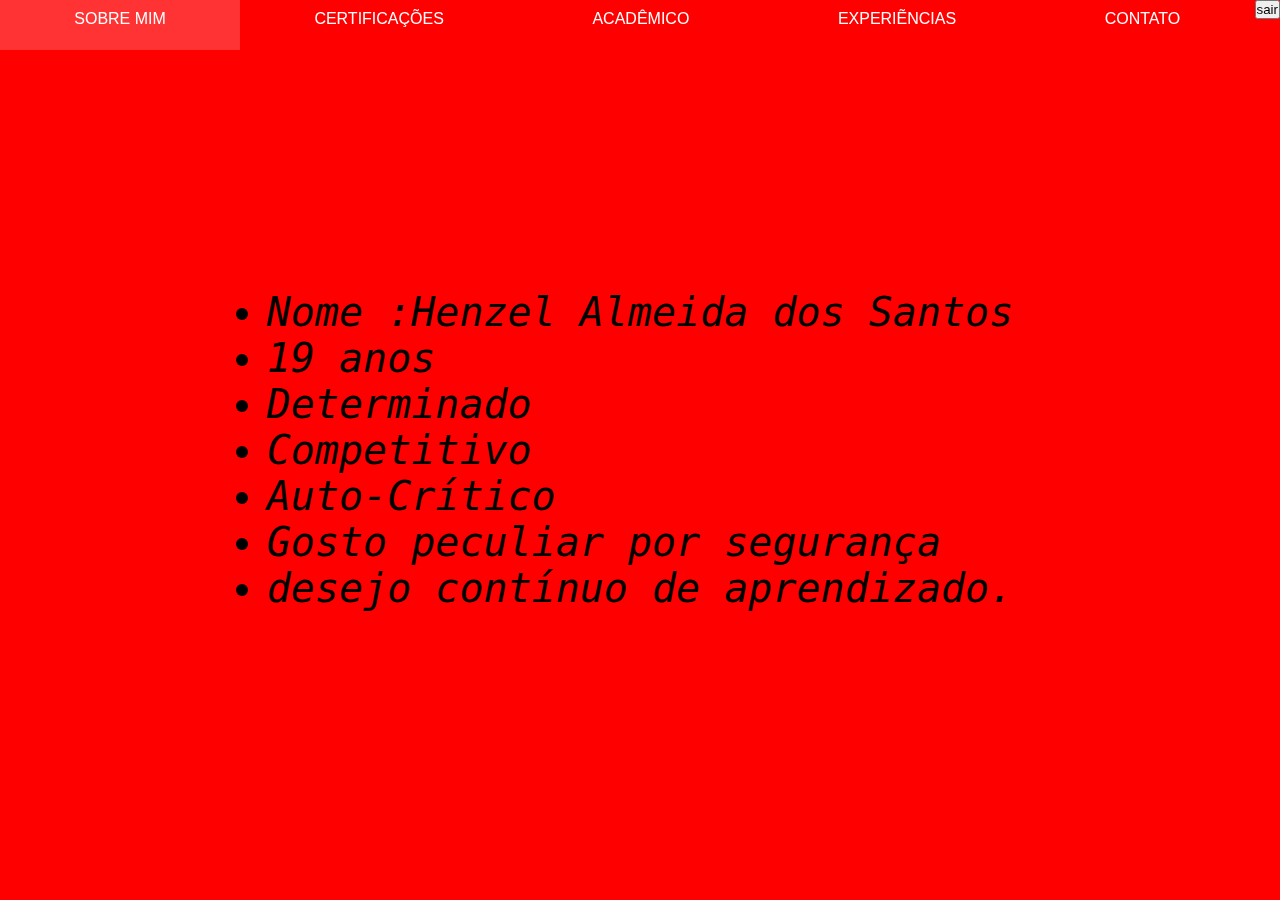
<file: final-FLASK/templates/contact.html>
<!DOCTYPE html>
<html>
<head>
   <title>HENZEL CURRICULUM</title>
<style>
*{
    margin: 0;
    padding: 0;

}

.scroll input{
  display: none;
}

.bloco{
    width:100vw;
    height: 100vh;
    justify-content: center;
    align-items: center;
    display: flex;
}

.links{
    width: 100%;
    height: 50px;
    position: fixed;
    display: flex;
}

.links label{
  padding: 10px 0;
  flex-grow: 1;
  cursor: pointer;
  transition: all .4s;
  text-align: center;
  font-family: 'arial';
  font-size: 100%;
  color:#fff;
}

.links label:hover{
    background-color: rgba(255, 255, 255,.2);
}

#sobremim{
  background-color: #f00;
font-family: monospace;
  font-size: 40px;
  font-style: italic;
}

#certificacoes{
  background-color: #69f;
  font-family: monospace;
    font-size: 40px;
    font-style: italic;
}

#academico{
  background-color:#f808;
  font-family: monospace;
    font-size: 40px;
    font-style: italic;
}

#experiencias{
  background-color: #aaa;
  font-family: monospace;
    font-size: 40px;
    font-style: italic;
}

#contato{
  background-color: #414950;
  font-family: monospace;
    font-size: 40px;
    font-style: italic;
}

.scroll{
  display: flex;
  width: 100vw;
  height: 100vh;
  overflow: hidden;
}


.sections{
  transition: all .4s;
}

#rd_sobremim:checked ~ .sections{
  margin-top: 0vh;
}

#rd_certificacoes:checked ~ .sections{
  margin-top: -100vh;

}

#rd_academico:checked ~ .sections{
  margin-top: -200vh;
}

#rd_experiencias:checked ~ .sections{
  margin-top: -300vh;
}

#rd_contato:checked ~ .sections{
  margin-top: -400vh;
}



}

</style>
</head>
<body>
<nav class="links">
    <label for="rd_sobremim">SOBRE MIM</label>
    <label for="rd_certificacoes">CERTIFICAÇÕES</label>
    <label for="rd_academico">ACADÊMICO</label>
    <label for="rd_experiencias">EXPERIẼNCIAS</label>
    <label for="rd_contato">CONTATO</label>
    <form action="/">
      <button type="submit" class="btn btn-default">sair</button>
</nav>

<div class="scroll">
    <input type="radio" name="grupo" id="rd_sobremim">
    <input type="radio" name="grupo" id="rd_certificacoes">
    <input type="radio" name="grupo" id="rd_academico">
    <input type="radio" name="grupo" id="rd_experiencias">
    <input type="radio" name="grupo" id="rd_contato">

<section class="sections">
    <section class="bloco" id="sobremim"><ul><li>Nome :Henzel Almeida dos Santos</li><li>19 anos</li><li>Determinado</li><li>Competitivo</li><li>Auto-Crítico</li><li>Gosto peculiar por segurança</li><li>desejo contínuo de aprendizado.</li></ul></section>
    <section class="bloco" id="certificacoes"><ul><li>Certificação de ingles avançado pela Person</li><li>Certificações de ingles avançado pela Wizard</li><li>Certificação de Rashberry Pi</li></ul></section>
    <section class="bloco" id="academico"><ul><li>Graduando em Engenharia da Computação</li><li>faculdade UNIFACS-Universidade Salvador</li></ul></section>
    <section class="bloco" id="experiencias"><ul><li>Intercâmbio em Washigton DC</li><li>Conhecimento intermediário de c/html/CSS</li><li>Conhecimento Básico Linux/c++/python/node.js</li><li>Gosto por Microprocessadores :Rashberry Pi/Arduino</li></ul></section>
    <section class="bloco" id="contato"><ul><li>TIM WPP(71)99269-1381</li><li>E-mail:henzelmsn3002@hotmail.com</li><li> <a href="https://github.com/henzelol">GITHUB</a> </section>


</section>
</body>
</html>
</file>
